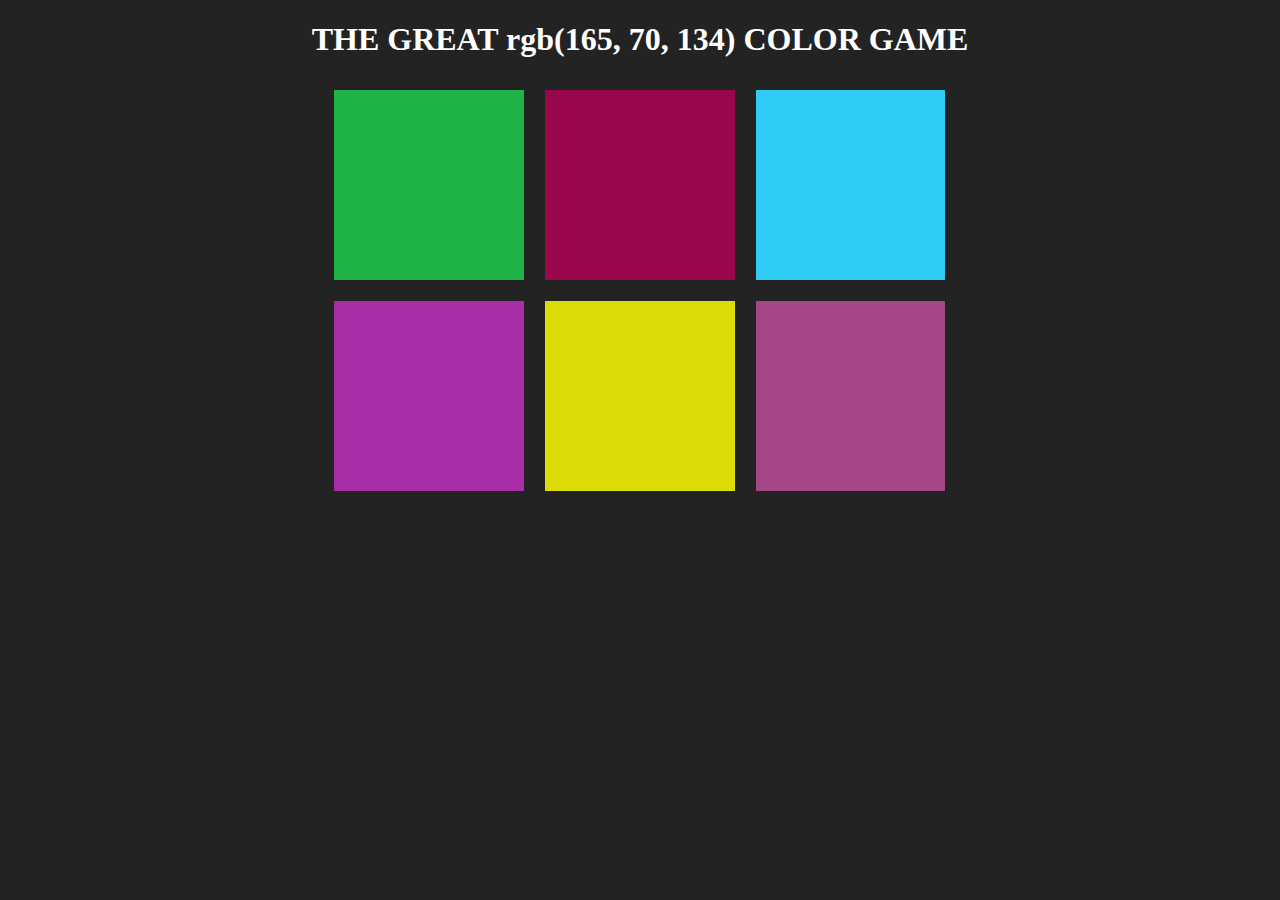
<file: Colour Guessing Game MiniProject3/index.html>
<!DOCTYPE html>
<html>
<head>
    <title>Color Game</title>
    <link rel="stylesheet" type="text/css" href="game.css">
</head>
<body>
    <h1 align="center">THE GREAT <span id="winningColour">RGB()</span> COLOR GAME</h1>
    <div>
        <span id="message"></span>
    </div>
    <div id="container">
        <div class="square"></div>
        <div class="square"></div>
        <div class="square"></div>
        <div class="square"></div>
        <div class="square"></div>
        <div class="square"></div>
    </div>
<script type="text/javascript" src="game.js"></script>
</body>
</html>
</file>
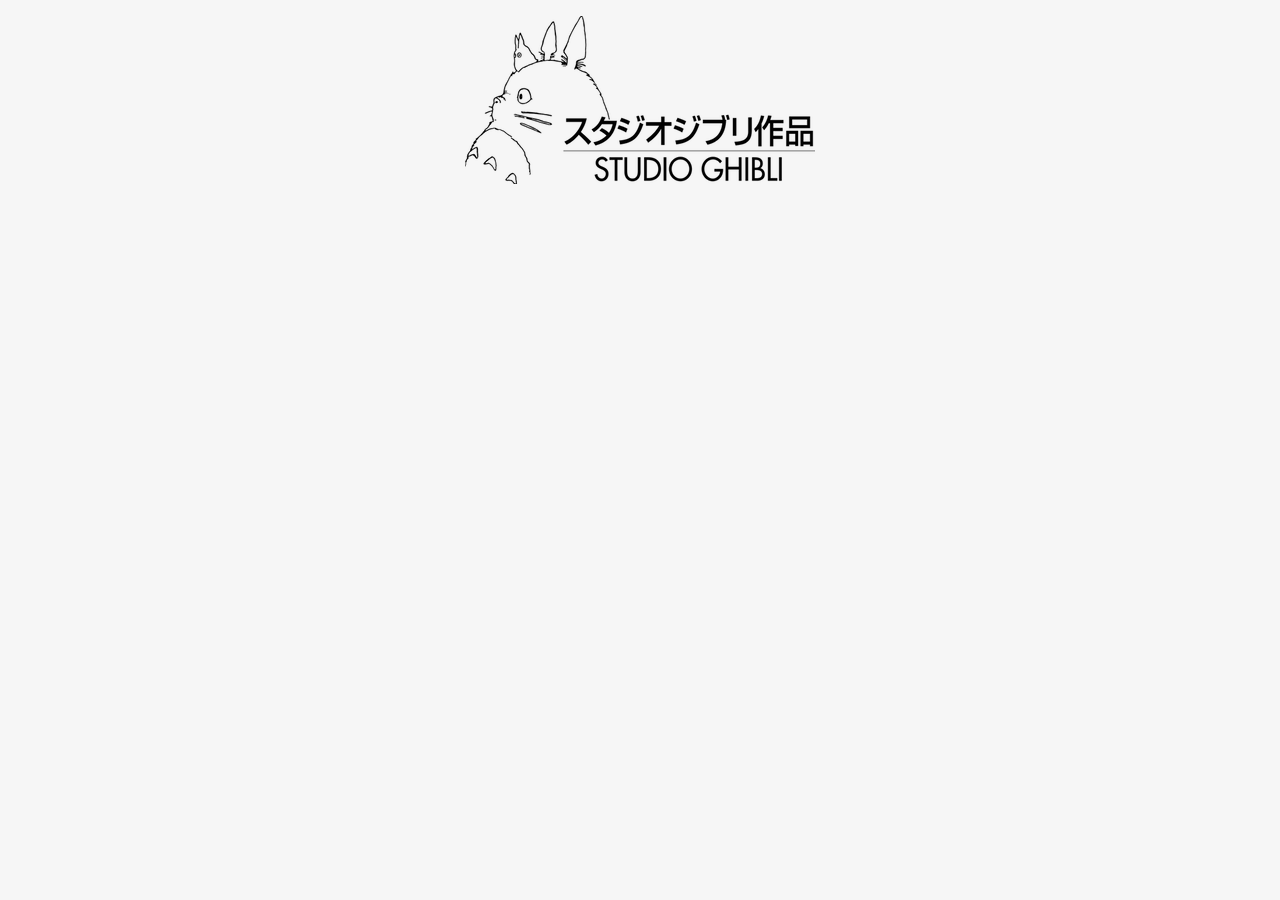
<file: REST API MiniProject4/index.html>
<!DOCTYPE html>
<html lang="en">
  <head>
    <meta charset="utf-8" />
    <meta name="viewport" content="width=device-width, initial-scale=1.0" />

    <title>Ghibli App</title>

    <link href="https://fonts.googleapis.com/css?family=Dosis:400,700" rel="stylesheet" />
    <link href="style.css" rel="stylesheet" />
  </head>

  <body>
    <div id="root"></div>
    <script src="scripts.js"></script>
  </body>
</html>
</file>
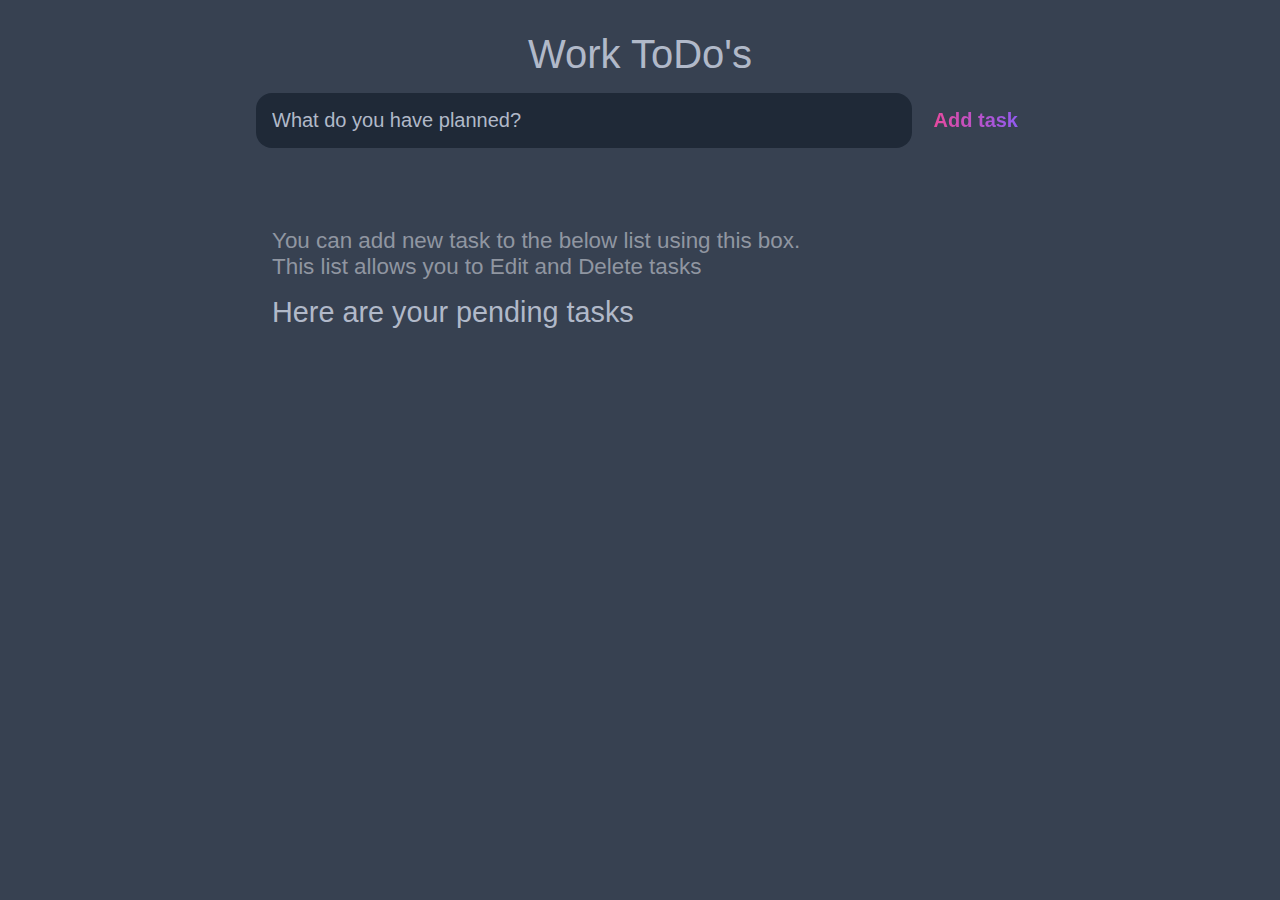
<file: Webapp ToDolist MiniProject2/index.html>
<!DOCTYPE html>
<html lang="en">
<head>
    <meta charset="UTF-8">
    <meta http-equiv="X-UA-Compatible" content="IE=edge">
    <meta name="viewport" content="width=device-width, initial-scale=1.0">
    <title>Work ToDo's</title>
    <link href="style.css" rel="stylesheet">
</head>
<body>
    <header>
        <h1>Work ToDo's</h1>
        <form id="new-task-form">
            <input type="text" id="new-task-input" placeholder="What do you have planned?" />
            <input type="submit" id="new-task-submit" value="Add task" />
        </form>
    </header>
    <main>
        <section class="task-list">
            <h3>You can add new task to the below list using this box.<br>This list allows you to Edit and Delete tasks</h3>
            <h2>Here are your pending tasks</h2>
            <div id="tasks">
                <!-- <div class="task">
                    <div class="content">
                        <input type="text" class="text" value="My task" readonly />
                    </div>  
                    <div class="actions">
                        <button class="edit">Edit</button>
                        <button class="delete">Delete</button>
                    </div>
                </div> -->
            </div>
        </section>
    </main>
    <script src="scripts.js"></script>
</body>
</html>
</file>
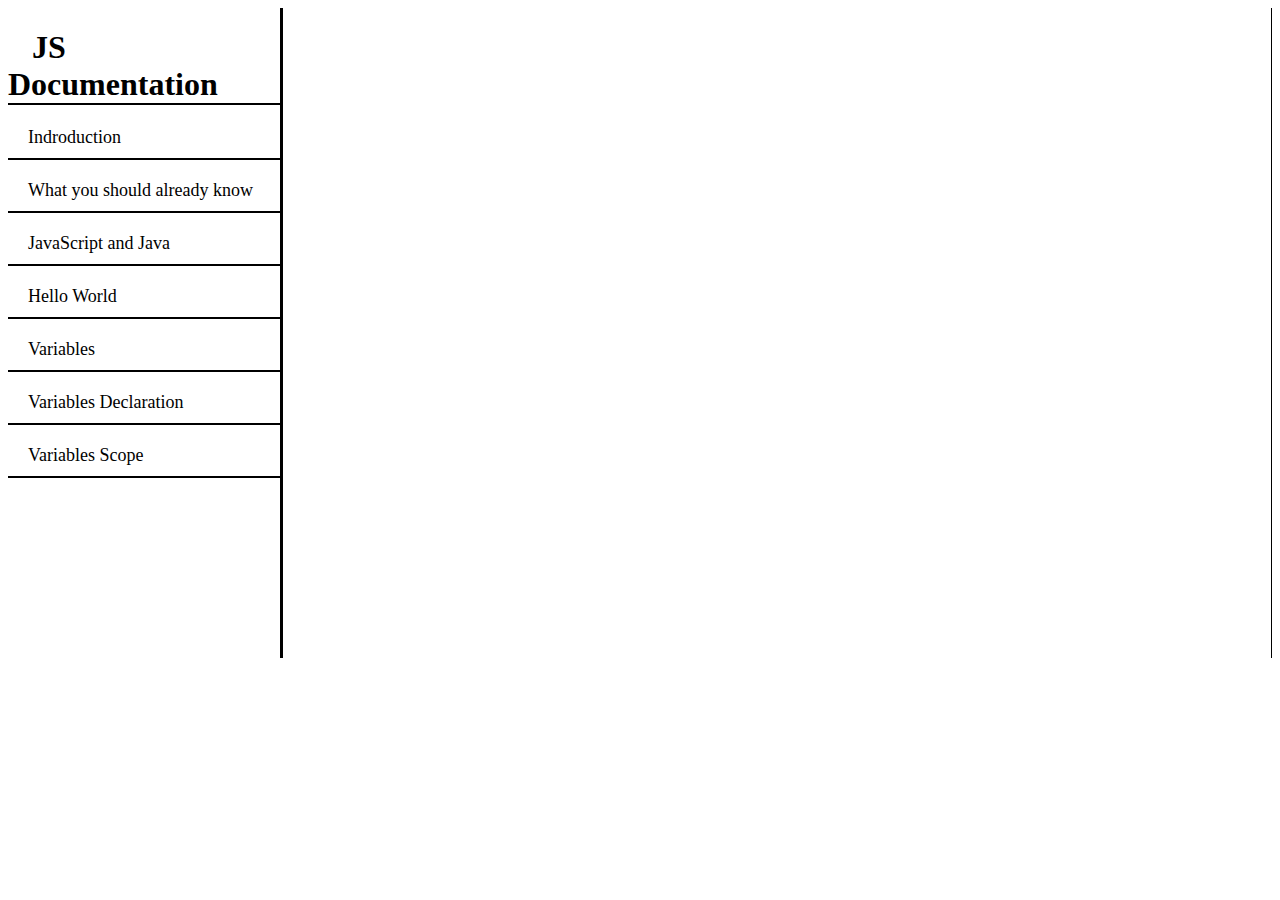
<file: Technical Documentation JS MiniProject1/using Jquery/index.html>
<!DOCTYPE html>
<html lang="en">

<head>
    <script src="https://ajax.googleapis.com/ajax/libs/jquery/3.2.1/jquery.min.js">
    </script>
    <meta charset="UTF-8">
    <meta http-equiv="X-UA-Compatible" content="IE=edge">
    <meta name="viewport" content="width=device-width, initial-scale=1.0">
    <title>JS Documentation</title>
    <link rel="stylesheet" href="style.css">
</head>

<body>
    <section class="main">
        <section class="left">
            <h1> &nbsp&nbsp&nbspJS Documentation</h1>
                <li id="l1"><a href="#">Indroduction</a></li>
                <li id="l2" ><a href="#">What you should already know</a></li>
                <li id="l3"><a href="#">JavaScript and Java</a></li>
                <li id="l4"><a href="#">Hello World</a></li>
                <li id="l5"><a href="#">Variables</a></li>
                <li id="l6"><a href="#">Variables Declaration</a></li>
                <li id="l7"><a href="#">Variables Scope</a></li>
        </section>
        <section class="right">
            <p id="target"></p>
        </section>
        
    </section>
<script src="scripts.js"></script>
</body>

</html>
</file>
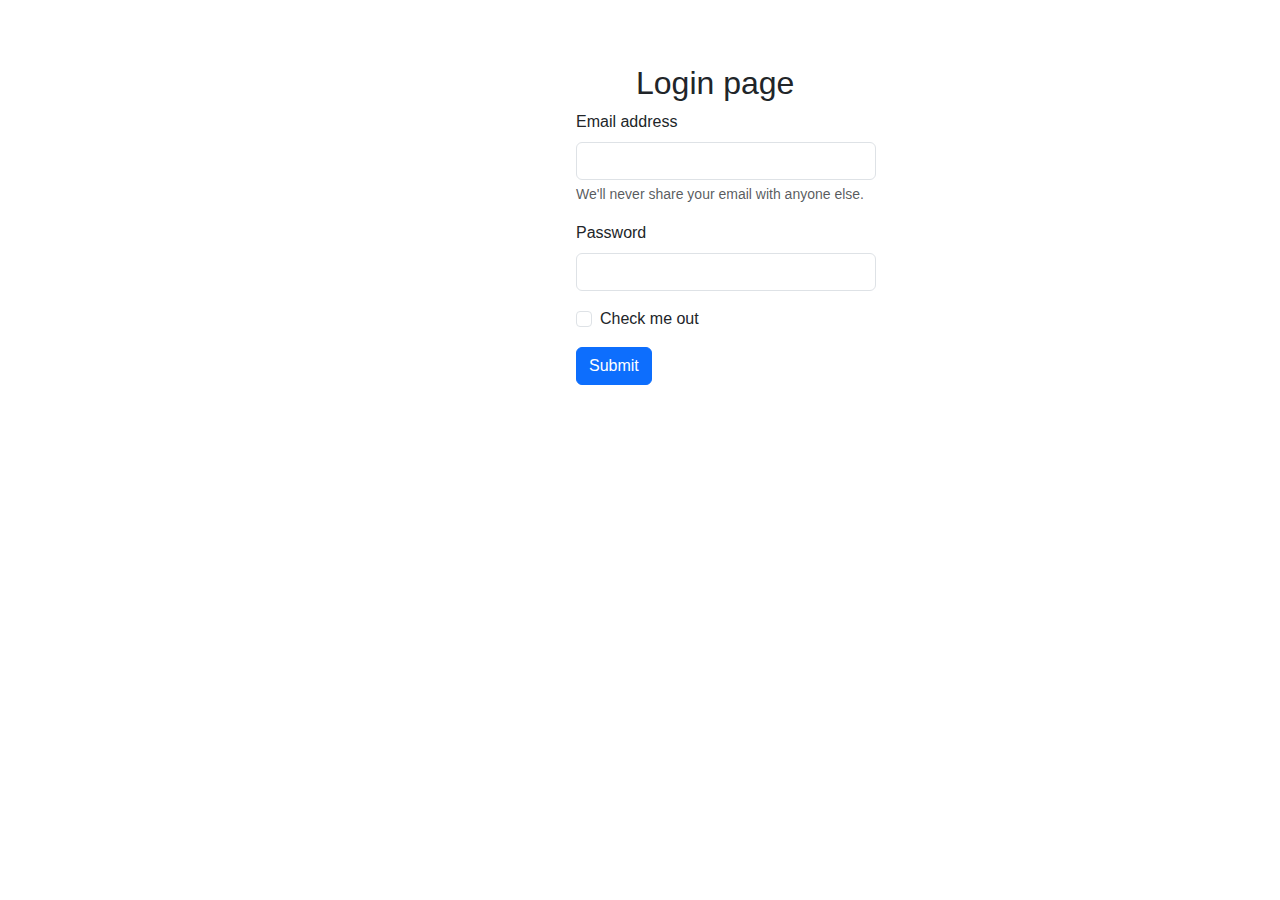
<file: JSExercise1/Layout Exercise3 Login.html>
<!DOCTYPE html>
<html lang="en">
<head>
    <meta charset="UTF-8">
    <meta http-equiv="X-UA-Compatible" content="IE=edge">
    <meta name="viewport" content="width=device-width, initial-scale=1.0">
    <title>Document</title>
    <link href="https://cdn.jsdelivr.net/npm/bootstrap@5.1.3/dist/css/bootstrap.min.css" rel="stylesheet">
    <style>
        body{
            font-family: 'Franklin Gothic Medium', 'Arial Narrow', Arial, sans-serif;
        }
        .form{
            width: 300px;
            margin: 5% 40% 30% 45%;
        }
        h2{
            position: relative;
            left: 60px;
        }
        .alert {
          padding: 20px;
          background-color: #00b32d; /* Red */
          color: white;
          margin-bottom: 15px;
        }

        /* The close button */
        .closebtn {
          margin-left: 15px;
          color: white;
          font-weight: bold;
          float: right;
          font-size: 22px;
          line-height: 20px;
          cursor: pointer;
          transition: 0.3s;
        }

        /* When moving the mouse over the close button */
        .closebtn:hover {
          color: black;
        }
        .alert {
          opacity: 1;
          transition: opacity 0.6s; /* 600ms to fade out */
        }
    </style>
</head>
<body>
  <!-- <div class="alert">
    <span class="closebtn"  onclick="this.parentElement.style.display='none';">&times;</span>
    Login Successfully...
  </div> -->
    <div class="form">
    <form>
        <h2>Login page</h2>
        <div class="mb-3">
          <label for="exampleInputEmail1" class="form-label">Email address</label>
          <input type="email" class="form-control" id="exampleInputEmail1" aria-describedby="emailHelp">
          <div id="emailHelp" class="form-text">We'll never share your email with anyone else.</div>
        </div>
        <div class="mb-3">
          <label for="exampleInputPassword1" class="form-label">Password</label>
          <input type="password" class="form-control" id="exampleInputPassword1">
        </div>
        <div class="mb-3 form-check">
          <input type="checkbox" class="form-check-input" id="exampleCheck1">
          <label class="form-check-label" for="exampleCheck1">Check me out</label>
        </div>
        <button type="button" onclick="check()" class="btn btn-primary">Submit</button>
      </form>
    </div>
   
    <script src="https://cdn.jsdelivr.net/npm/bootstrap@5.1.3/dist/js/bootstrap.bundle.min.js"></script>
    <script src="script.js"></script>
</body>
</html>
</file>
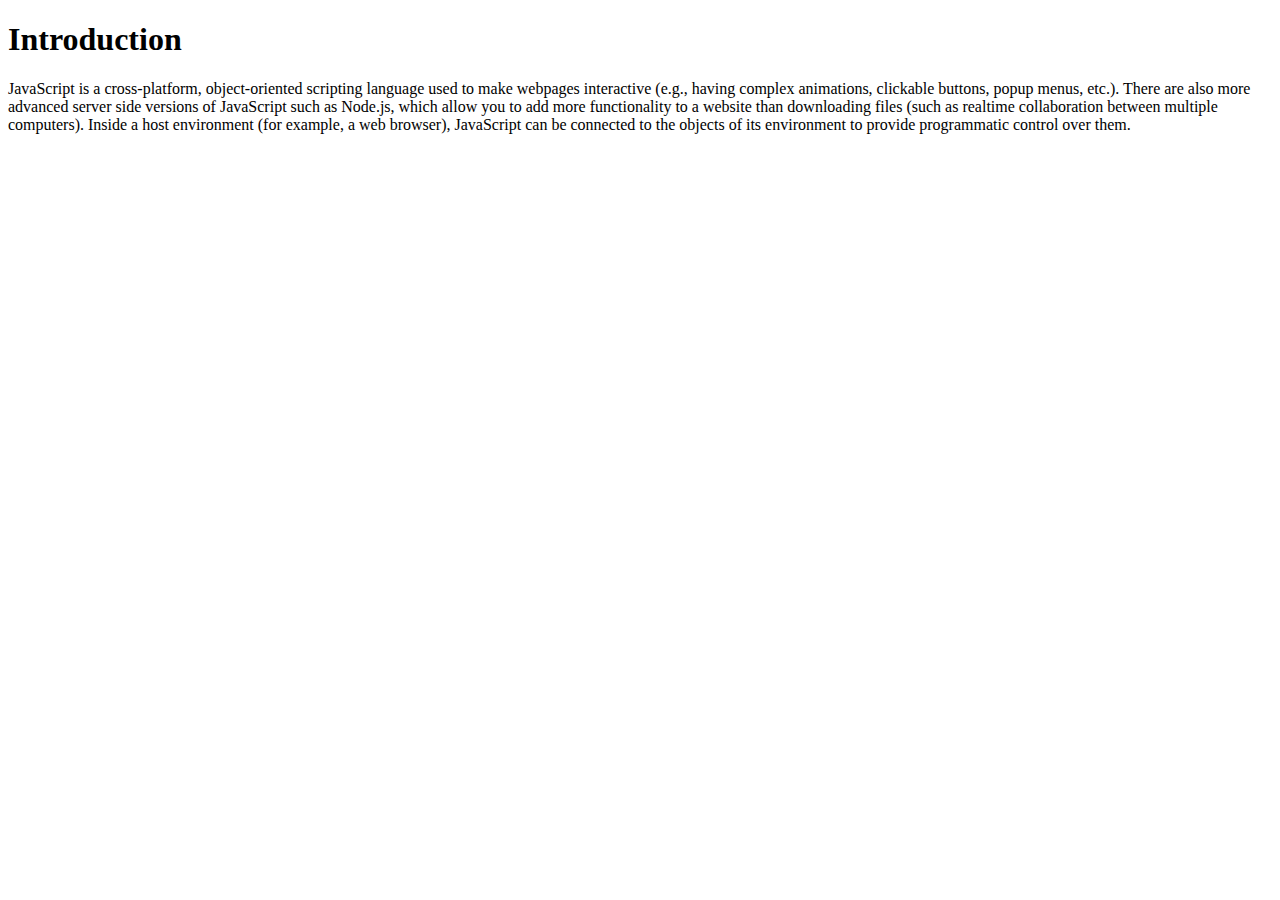
<file: Technical Documentation JS MiniProject1/using Jquery/intro.html>
<!DOCTYPE html>
<html>
<head>
    <meta charset="utf-8">
    <meta name="viewport" content="width=device-width, initial-scale=1">
    <title></title>
</head>
<body>
    <h1>Introduction</h1>
<p>JavaScript is a cross-platform, object-oriented scripting language used to make webpages interactive 
(e.g., having complex animations, clickable buttons, popup menus, etc.). There are also more advanced server side versions of JavaScript such as Node.js, 
which allow you to add more functionality to a website than downloading files (such as realtime collaboration between multiple computers). 
Inside a host environment (for example, a web browser), JavaScript can be connected to the objects of its environment to provide programmatic control over them.</p>
</body>
</html>
</file>
<file: Colour Guessing Game MiniProject3/game.css>
body {
    background-color: #232323;
}
 
/* The container controls the size of 
the box that contains the squares */
#container {
    width: 50%;
    margin: 0 auto;
}
 
.square {
    width: 30%;
    background: purple;
    /* Square doesn't show up on 
    page so padding added */
    padding-bottom: 30%;
    float: left;
    margin: 1.66%;
 
}
 
h1 {
    color: white;
}
 
span {
    color: white;
}
@charset "UTF-8";
</file>
<file: REST API MiniProject4/style.css>
* {
    box-sizing: border-box
  }

  html {
    -webkit-font-smoothing: antialiased;
    -moz-osx-font-smoothing: grayscale;
    font-family: 'Dosis', sans-serif;
    line-height: 1.6;
    color: #666;
    background: #F6F6F6;
  }

  #root {
    max-width: 1200px;
    margin: 0 auto;
  }

  h1 {
    text-align: center;
    padding: 1.5rem 2.5rem;
    background-image: linear-gradient(120deg, #fbc2eb 0%, #a6c1ee 100%);
    margin: 0 0 2rem 0;
    font-size: 1.5rem;
    color: white;
  }

  img {
    display: block;
    margin: 1rem auto;
    max-width: 100%;
  }
  
  p {
    padding: 0 2.5rem 2.5rem;
    margin: 0;
  }
  
  .container {
    display: flex;
    flex-wrap: wrap;
  }
  
  .card {
    margin: 1rem;
    background: white;
    box-shadow: 2px 4px 25px rgba(0, 0, 0, .1);
    border-radius: 12px;
    overflow: hidden;
    transition: all .2s linear;
  }
  
  .card:hover {
    box-shadow: 2px 8px 45px rgba(0, 0, 0, .15);
    transform: translate3D(0, -2px, 0);
  }
  
  @media screen and (min-width: 600px) {
    .card {
      flex: 1 1 calc(50% - 2rem);
    }
  }
  
  @media screen and (min-width: 900px) {
    .card {
      flex: 1 1 calc(33% - 2rem);
    }
  }
  
  .card:nth-child(2n) h1 {
    background-image: linear-gradient(120deg, #84fab0 0%, #8fd3f4 100%);
  }
  
  .card:nth-child(4n) h1 {
    background-image: linear-gradient(120deg, #ff9a9e 0%, #fecfef 100%);
  }
  
  .card:nth-child(5n) h1 {
    background-image: linear-gradient(120deg, #ffc3a0 0%, #ffafbd 100%);
  }
</file>
<file: Webapp ToDolist MiniProject2/style.css>
:root{
    --dark: #374151;
    --darker: #1f2937;
    --darkest: #111827;
    --gray: #b1b9c9;
    --light: #eee;
    --pink: #ec4899;
    --purple: #8b5cf6;
}

*{
    box-sizing: border-box;
    margin: 0;
    font-family: 'Fira sans', sans-serif;
}

body{
    display: flex;
    flex-direction: column;
    min-height: 100vh;
    background: var(--dark);
    color: #fff;
}

header{
    text-align: center;
    padding: 2rem 1rem;
    max-width: 800px;
    width: 100%;
    margin: 0 auto;
}

header h1{
    font-size: 2.5rem;
    font-weight: 300;
    color: var(--gray);
    margin-bottom: 1rem;
}

#new-task-form{
    display: flex;
}

input, button{
    appearance: none;
    border: none;
    outline: none;
    background: none;
}

#new-task-input{
    flex: 1 1 0%;
    background-color: var(--darker);
    padding: 1rem;
    border-radius: 1rem;
    margin-right: 1rem;
    color: var(--light);
    font-size: 1.25rem;
}

#new-task-input::placeholder{
    color: var(--gray);
}

#new-task-submit{
    color: var(--pink);
    font-size: 1.25rem;
    font-weight: 700;
    background-image: linear-gradient(to right, var(--pink),var(--purple));
    -webkit-background-clip: text;
    -webkit-text-fill-color: transparent;
    cursor: pointer;
    transition: 0.4s;
}

#new-task-submit:hover{
     opacity: 0.5;
}

#new-task-submit:active{
    opacity: 1;
}

main{
    flex: 1 1 0%;
    padding: 2rem 1rem;
    max-width: 800px;
    width: 100%;
    margin: 0 auto;
}

.task-list{
    padding: 1rem;
}

.task-list h2{
    font-size: 1.8rem;
    font-weight: 300;
    color: var(--gray);
    margin-bottom: 1rem;
}

.task-list h3{
    font-size: 1.4rem;
    font-weight: 300;
    color: #9096a1;
    margin-bottom: 1rem;
}

#tasks .task{
    display: flex;
    justify-content: space-between;
    background-color: var(--darkest );
    padding: 1rem;
    border-radius: 1rem;
    margin-bottom: 1rem;
}

#tasks .task .content{
    flex: 1 1 0%;
}

#tasks .task .content .text{
    color: var(--light);
    font-size: 1.25rem;
    width: 100%;
    display: block;
    transition: 0.4s;
}

#tasks .task .content .text:not(:read-only){
    color:var(--pink);
}

#tasks .task .actions{
    display: flex;
    margin: 0 -0.5rem;
}

.task .actions button{
    cursor: pointer;
    margin: 0 0.5rem;
    font-size: 1.125rem;
    font-weight: 700;
    text-transform: uppercase;
    transition: 0.4s; 
}

.task .actions button:hover{
    opacity: 0.5;
}

.task .actions button:active{
   opacity: 1;
}

.task .actions .edit{
    background-image: linear-gradient(to right, var(--pink),var(--purple));
    -webkit-background-clip: text;
    -webkit-text-fill-color: transparent;
}

.task .actions .delete{
    color: crimson;
}
</file>
<file: Technical Documentation JS MiniProject1/using Jquery/style.css>
*{
	list-style: none;
	text-decoration: none;
}
.main{
	display: flex;
	border-right: 1px solid black;
}
.left{
	width: 22%;
	height: 650px;
	border-right: solid;
}
.right{
	width: 80%;
	height: 650px;
}
li {
	margin-bottom: 20px;
	margin-left: 0px;
	font-size: 18px;
    padding-left: 20px;
    padding-bottom: 10px;
    cursor: pointer;
    border-bottom: 2px  solid black;
}
h1{
	border-bottom: 2px solid black;

}
li a{
	color: black;
}
p{
	width: 100%;
	height: auto;
}
</file>
